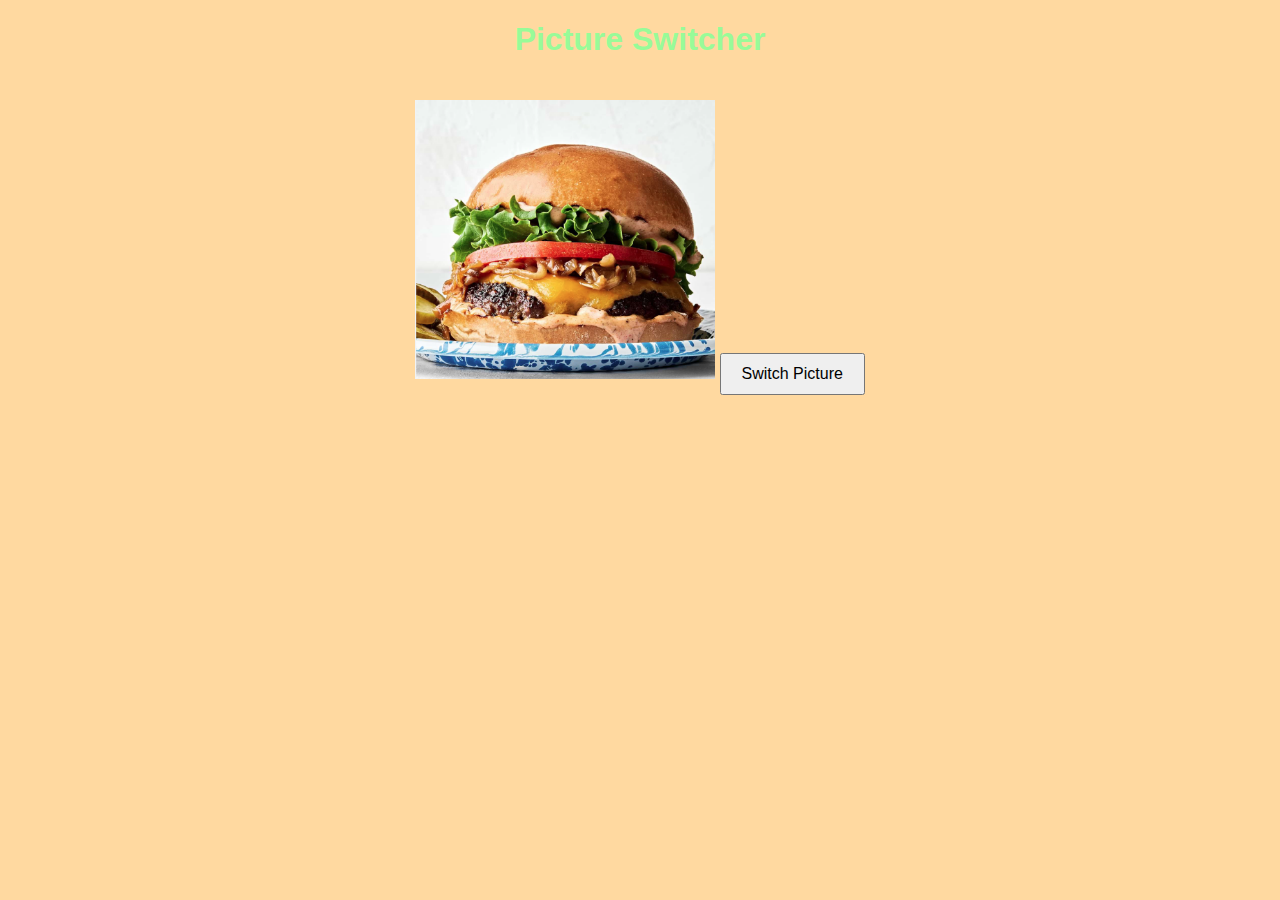
<file: Delete me/index.html.html>
<!DOCTYPE html>
<html lang="en">
<head>
    <meta charset="UTF-8">

    <!-- Title shown in the browser tab -->
    <title>Picture Switcher</title>

    <!-- Link to the external CSS file -->
    <link rel="stylesheet" href="styles.css">
</head>
<body>

    <!-- Page heading -->
    <h1>Picture Switcher</h1>

    <!-- Image element that will display the pictures -->
    <img id="displayedImage" alt="Picture switcher image">

    <!-- Button to switch between images -->
    <button id="switchButton">Switch Picture</button>

    <!-- Link to the external JavaScript file -->
    <script src="script.js"></script>
</body>
</html>
</file>
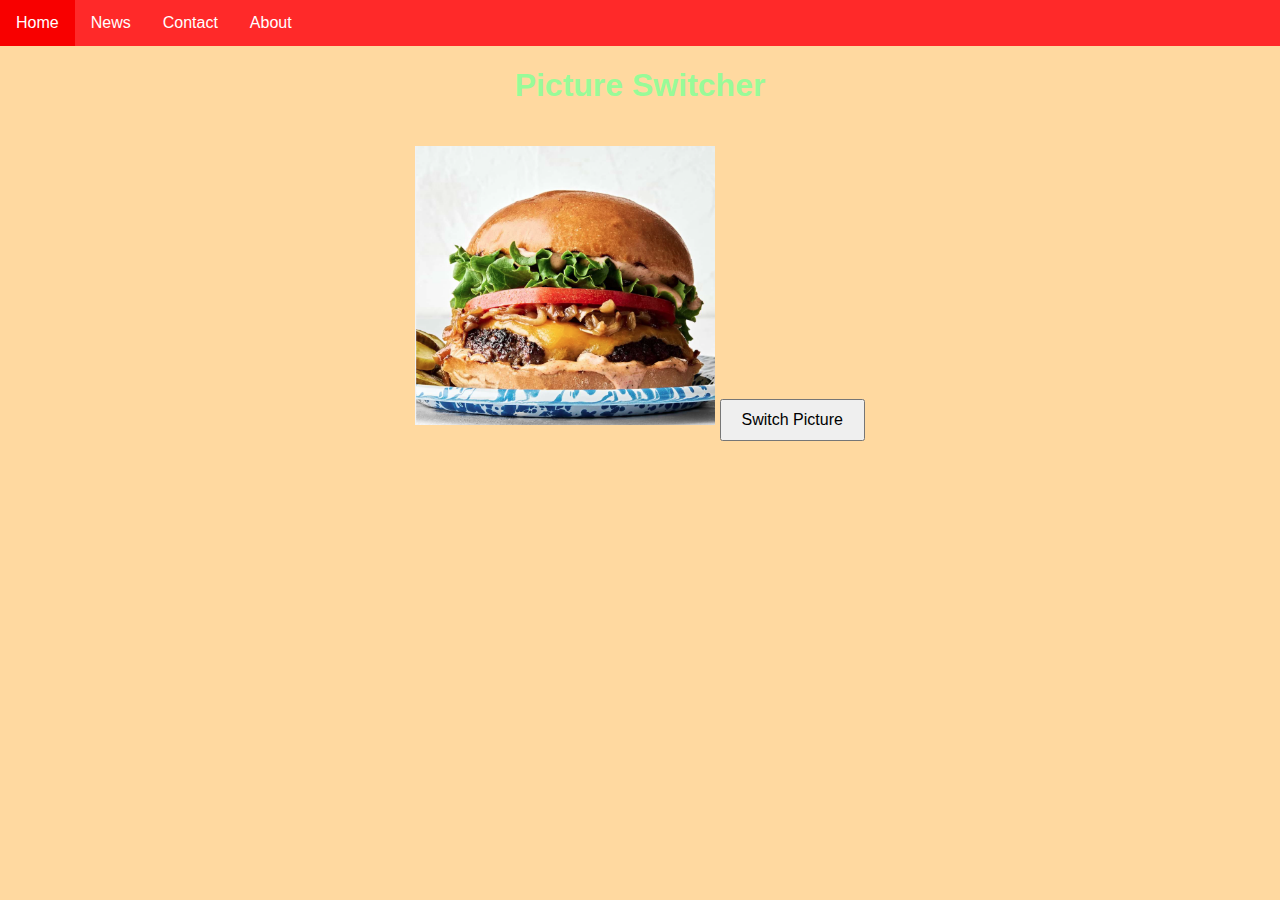
<file: Delete me/news.html>
<!DOCTYPE html>
<html>
<head>
<style>
body {
  margin: 0;
  padding: 0;
}

h2, p {
  margin: 10px;
}

ul {
  list-style-type: none;
  margin: 0;
  padding: 0;   
  overflow: hidden;
  background-color: #ff2929;
}

ul li {
  float: left;
}

ul li a {
  display: block;
  color: white;
  text-align: center;
  padding: 14px 16px;
  text-decoration: none;
}

ul li a:hover {
  background-color: #f80000;
}
</style>
</head>
<body>
    <meta charset="UTF-8">

    <!-- Title shown in the browser tab -->
    <title>Picture Switcher</title>

    <!-- Link to the external CSS file -->
    <link rel="stylesheet" href="styles.css">
<ul>
  <li><a href="index.html.html">Home</a></li>
  <li><a href="#news">News</a></li>
  <li><a href="#contact">Contact</a></li>
  <li><a href="#about">About</a></li>
</ul>

</body>
</html>


<!DOCTYPE html>
<html lang="en">
<head>
    <meta charset="UTF-8">

    <!-- Title shown in the browser tab -->
    <title>Picture Switcher</title>

    <!-- Link to the external CSS file -->
    <link rel="stylesheet" href="styles.css">
</head>
<body>

    <!-- Page heading -->
    <h1>Picture Switcher</h1>

    <!-- Image element that will display the pictures -->
    <img id="displayedImage" alt="Picture switcher image">

    <!-- Button to switch between images -->
    <button id="switchButton">Switch Picture</button>

    <!-- Link to the external JavaScript file -->
    <script src="script.js"></script>
</body>
</html>
</file>
<file: Delete me/styles.css>
/* Style the entire page */
body {
    background-color: #FFD9A0; /* Pale orange background */
    text-align: center;        /* Center all content */
    font-family: Arial, sans-serif;
}

/* Style the heading */
h1 {
    color: #98FB98; /* Pale green text */
}

/* Style the displayed image */
img {
    max-width: 300px; /* Limit image size */
    margin-top: 20px;
}

/* Style the button */
button {
    margin-top: 20px;
    padding: 10px 20px;
    font-size: 16px;
    cursor: pointer;
}
</file>
